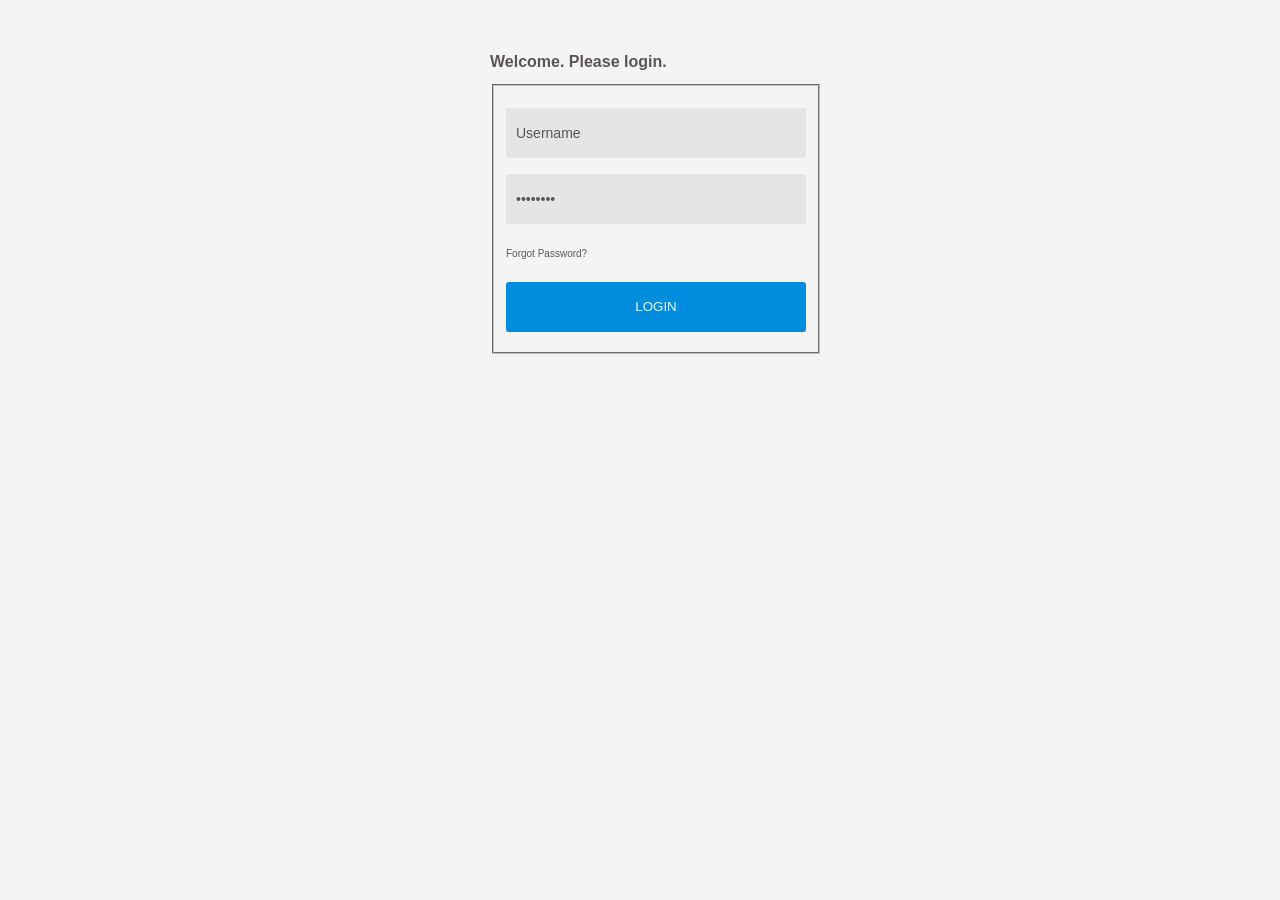
<file: WebContent/html/Login.html>
<!DOCTYPE html>
<html>
<head>
<meta charset="utf-8">
<title>Login Page</title>
<link rel="stylesheet" type="text/css" href="../css/loginStyle.css" />
</head>
<body>
<div id="login">
		<h1>
			<strong>Welcome.</strong> Please login.
		</h1>
		<form action="../Login" method="post">
			<fieldset>
				<p>
					<input type="text" required value="Username" name="Username" id="Username"
						onBlur="if(this.value=='')this.value='Username'"
						onFocus="if(this.value=='Username')this.value='' ">
				</p>
				<p>
					<input type="password" required value="Password" name="Password" id="Password"
					
						onBlur="if(this.value=='')this.value='Password'"
						onFocus="if(this.value=='Password')this.value='' ">
				</p>
				<p>
					<a href="#">Forgot Password?</a>
				</p>
				<p>
					<input type="submit" value="Login">
				</p>
				
			</fieldset>
		</form>
		
	
		
	</div>
</body>
</html>
</file>
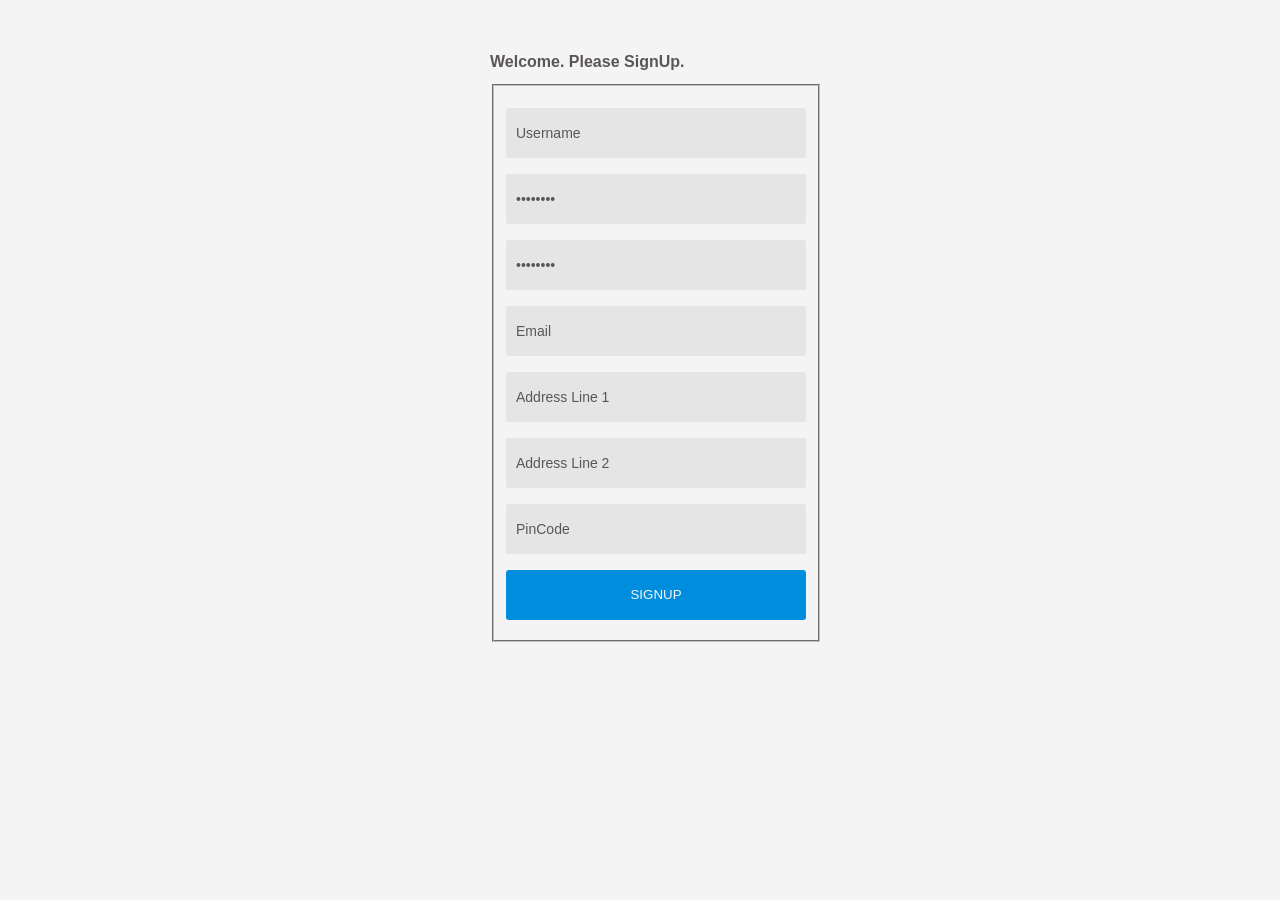
<file: WebContent/html/Signup.html>
<!DOCTYPE html>
<html>
<head>
<meta charset="ISO-8859-1">
<title>Insert title here</title>
<link rel="stylesheet" type="text/css" href="../css/loginStyle.css" />
</head>
<body>

	<div id="login">
		<h1>
			<strong>Welcome.</strong> Please SignUp.
		</h1>
		<form action="ProcessRequest" method="post">
			<fieldset>
				<p>
					<input type="text" required value="Username" name="Username"
						onBlur="if(this.value=='')this.value='Username'"
						onFocus="if(this.value=='Username')this.value='' ">
				</p>
				<p>
					<input type="password" required value="Password" name="Password"
						onBlur="if(this.value=='')this.value='Password'"
						onFocus="if(this.value=='Password')this.value='' ">
				</p>

				<p>
					<input type="password" required name="RePassword" value="password"
						onBlur="if(this.value=='')this.value='RePassword'"
						onFocus="if(this.value=='RePassword')this.value='' ">
				</p>

				<p>
					<input type="text" required value="Email" name="Email"
						onBlur="if(this.value=='')this.value='Email'"
						onFocus="if(this.value=='Email')this.value='' ">
				</p>

				<p>
					<input type="text" required value="Address Line 1" name="Address1"
						onBlur="if(this.value=='')this.value='Address Line 1'"
						onFocus="if(this.value=='Address Line 1')this.value='' ">
				</p>

				<p>
					<input type="text" required value="Address Line 2" name="Address2"
						onBlur="if(this.value=='')this.value='Address Line 2'"
						onFocus="if(this.value=='Address Line 2')this.value='' ">
				</p>

				<p>
					<input type="text" required value="PinCode" name="Pincode"
						onBlur="if(this.value=='')this.value='PinCode'"
						onFocus="if(this.value=='PinCode')this.value='' ">
				</p>
				<p>
					<input type="submit" value="Signup">
				</p>

			</fieldset>
		</form>



	</div>
</body>
</html>
</file>
<file: WebContent/css/loginStyle.css>
body {
	background-color: #f4f4f4;
	color: #5a5656;
	font-family: 'Open Sans', Arial, Helvetica, sans-serif;
	font-size: 16px;
	line-height: 1.5em;
}

a {
	text-decoration: none;
}

h1 {
	font-size: 1em;
}

h1,p {
	margin-bottom: 10px;
}

strong {
	font-weight: bold;
}

.uppercase {
	text-transform: uppercase;
}


#login {
	margin: 50px auto;
	width: 300px;
}

form fieldset input[type="text"],input[type="password"] {
	background-color: #e5e5e5;
	border: none;
	border-radius: 3px;
	-moz-border-radius: 3px;
	-webkit-border-radius: 3px;
	color: #5a5656;
	font-family: 'Open Sans', Arial, Helvetica, sans-serif;
	font-size: 14px;
	height: 50px;
	outline: none;
	padding: 0px 10px;
	width: 280px;
	-webkit-appearance: none;
}

form fieldset input[type="submit"] {
	background-color: #008dde;
	border: none;
	border-radius: 3px;
	-moz-border-radius: 3px;
	-webkit-border-radius: 3px;
	color: #f4f4f4;
	cursor: pointer;
	font-family: 'Open Sans', Arial, Helvetica, sans-serif;
	height: 50px;
	text-transform: uppercase;
	width: 300px;
	-webkit-appearance: none;
}

form fieldset a {
	color: #5a5656;
	font-size: 10px;
}

form fieldset a:hover {
	text-decoration: underline;
}
</file>
